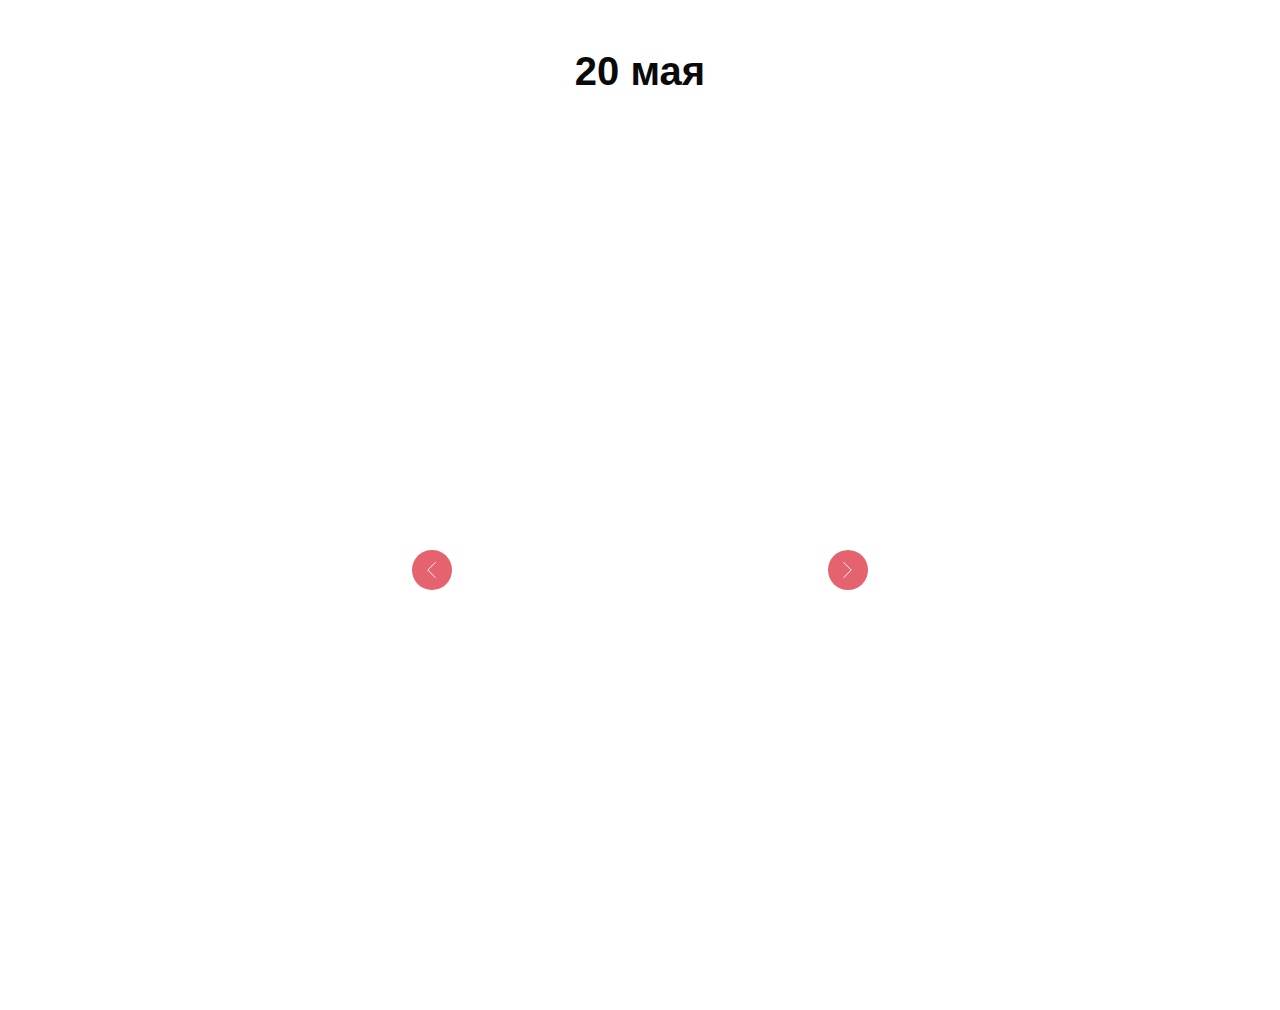
<file: xml_parsing/Перекрытия/index.html>
<!doctype html>
<html lang="en">
<head>
    <meta charset="UTF-8">
    <meta name="viewport"
          content="width=device-width, user-scalable=no, initial-scale=1.0, maximum-scale=1.0, minimum-scale=1.0">
    <meta http-equiv="X-UA-Compatible" content="ie=edge">
    <title>Document</title>
    <link rel="stylesheet" href="https://cdn.jsdelivr.net/npm/swiper@9/swiper-bundle.min.css"/>
    <link rel="stylesheet" href="style.css">
</head>
<body>

<div class="slider__content">
    <div class="text_wrapper">
        <p class="slider__content_date">20 мая</p>
    </div>
    <div class="swiper">
        <div class="swiper-wrapper" id="ourSwiper"></div>
        <div class="swiper-pagination"></div>
        <div class="swiper-button-prev">
            <svg role="presentation" focusable="false" viewBox="0 0 9.3 17" xmlns="http://www.w3.org/2000/svg" xmlns:xlink="http://www.w3.org/1999/xlink">
                <polyline fill="none" stroke="#ffffff" stroke-linejoin="butt" stroke-linecap="butt" stroke-width="1" points="0.5,0.5 8.5,8.5 0.5,16.5"></polyline>
            </svg>
        </div>
        <div class="swiper-button-next">
            <svg role="presentation" focusable="false" viewBox="0 0 9.3 17" xmlns="http://www.w3.org/2000/svg" xmlns:xlink="http://www.w3.org/1999/xlink">
                <polyline fill="none" stroke="#ffffff" stroke-linejoin="butt" stroke-linecap="butt" stroke-width="1" points="0.5,0.5 8.5,8.5 0.5,16.5"></polyline>
            </svg>
        </div>
    </div>
</div>

    <script src="https://cdn.jsdelivr.net/npm/swiper@9/swiper-bundle.min.js"></script>
    <script src="script.js"></script>
</body>
</html>
</file>
<file: xml_parsing/Перекрытия/style.css>
.text_wrapper {
  margin-bottom: 40px;
}

.slider__content_date {
  font-family: 'MoscowSans', Arial, sans-serif;
  font-size: 40px;
  font-weight: 700;
  line-height: 1.55;
  text-align: center;
  color: #0a0a0a;
}

.swiper {
  width: 100%;
  height: 860px;
}

.swiper-wrapper {
  height: 800px !important;
}

.swiper-slide:not(.swiper-slide-active) {
  opacity: 0.2;
}

.img-container {
  width: 421px;
  margin: auto;
  position: absolute;
  top: 0;
  right: 0;
  bottom: 0;
  left: 0;
}

.img-container img {
  width: 421px;
  object-fit: cover;
}

.swiper-pagination-bullet {
  width: 15px !important;
  height: 15px !important;
  background-color: #7e7e82 !important;
  opacity: 1 !important;
}

.swiper-pagination-bullet-active {
  background-color: #da2032 !important;
}

.swiper-button-next.swiper-button-disabled, .swiper-button-prev.swiper-button-disabled {
  opacity: 0 !important;
}

.swiper-button-prev, .swiper-button-next {
  width: 40px !important;
  height: 40px !important;
  background-color: rgba(218, 32, 50, 0.7) !important;
  border-radius: 100px !important;
}

.swiper-button-prev svg, .swiper-button-next svg {
  display: block;
  width: 9px;
}

.swiper-button-prev:after, .swiper-button-next:after {
  content: none !important;
}

.swiper-button-next {
  right: 32% !important;
}

.swiper-button-prev {
  transform: rotate(180deg) !important;
  left: 32% !important;
}
</file>
